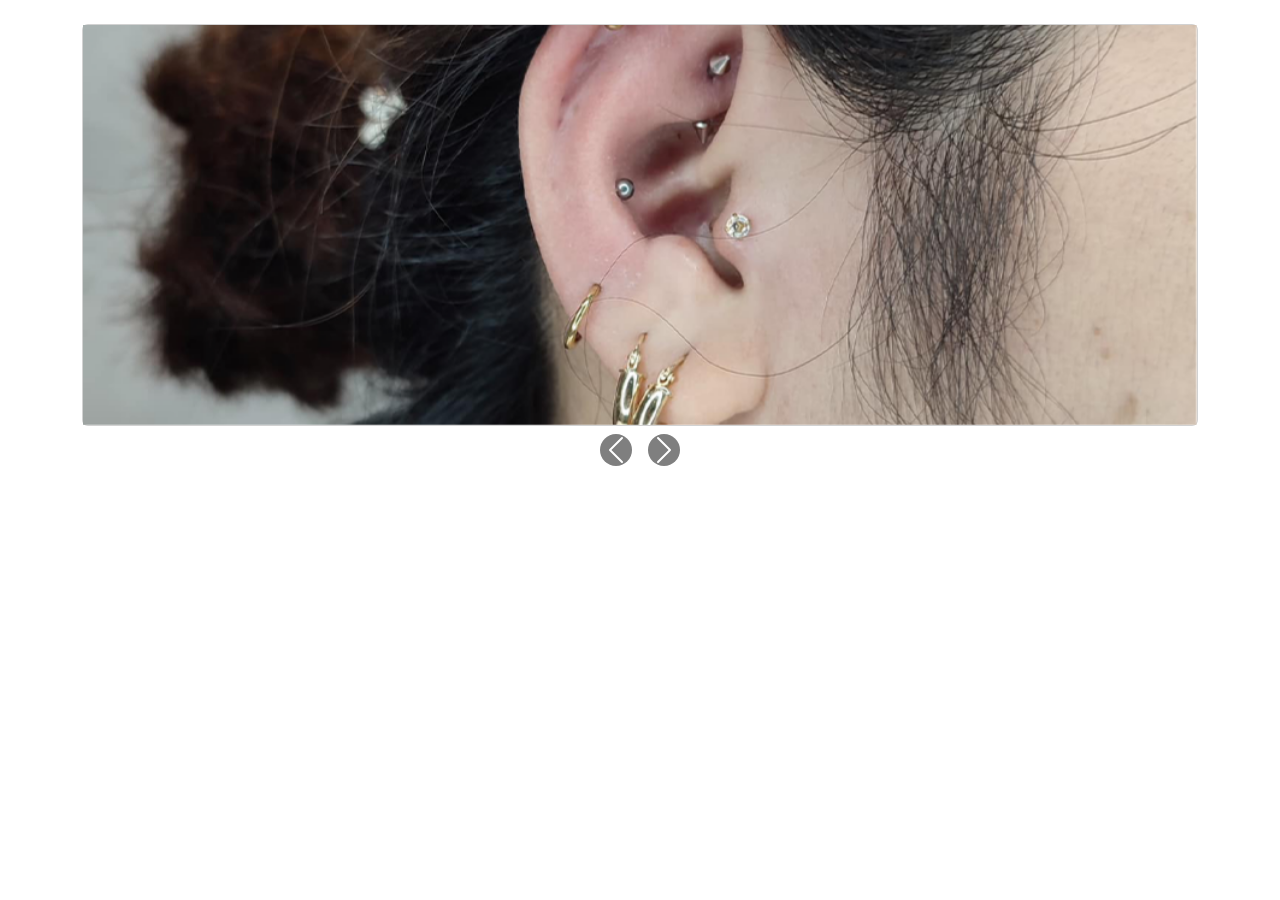
<file: try2.html>
<!DOCTYPE html>
<html lang="en">
    <head>
        <meta charset="UTF-8" />
        <meta name="viewport" content="width=device-width, initial-scale=1.0" />
        <title>Simple Carousel in Card</title>
        <!-- Bootstrap CSS -->
        <link href="https://cdn.jsdelivr.net/npm/bootstrap@5.3.3/dist/css/bootstrap.min.css" rel="stylesheet" />
        <style>
            .carousel-image {
                width: 100%;
                height: 400px;
                object-fit: cover;
            }
            .carousel-control-prev,
            .carousel-control-next {
                width: auto;
                margin: 0 600px; /* Updated to set left and right margins to 200px */
            }
            .carousel-control-prev-icon,
            .carousel-control-next-icon {
                background-color: #000;
                border-radius: 50%;
                padding: 10px;
            }
            .carousel-controls {
                display: flex;
                justify-content: center;
                margin-top: 10px;
            }
        </style>
    </head>
    <body>
        <div class="container mt-4">
            <div class="card">
                <div id="carouselExampleControls" class="carousel slide">
                    <div class="carousel-inner">
                        <div class="carousel-item active">
                            <img src="./assets/img-works-1.png" alt="Image 1" class="carousel-image" />
                        </div>
                        <div class="carousel-item">
                            <img src="./assets/img-works-2.png" alt="Image 2" class="carousel-image" />
                        </div>
                        <div class="carousel-item">
                            <img src="./assets/img-works-3.png" alt="Image 3" class="carousel-image" />
                        </div>
                    </div>
                </div>
            </div>
            <div class="carousel-controls">
                <button class="carousel-control-prev" type="button" data-bs-target="#carouselExampleControls" data-bs-slide="prev">
                    <span class="carousel-control-prev-icon" aria-hidden="true"></span>
                    <span class="visually-hidden">Previous</span>
                </button>
                <button class="carousel-control-next" type="button" data-bs-target="#carouselExampleControls" data-bs-slide="next">
                    <span class="carousel-control-next-icon" aria-hidden="true"></span>
                    <span class="visually-hidden">Next</span>
                </button>
            </div>
        </div>

        <!-- Bootstrap JS and dependencies -->
        <script src="https://cdn.jsdelivr.net/npm/@popperjs/core@2.11.8/dist/umd/popper.min.js"></script>
        <script src="https://cdn.jsdelivr.net/npm/bootstrap@5.3.3/dist/js/bootstrap.bundle.min.js"></script>
        <script>
            document.addEventListener("DOMContentLoaded", function () {
                var carousel = document.querySelector("#carouselExampleControls");
                var bsCarousel = new bootstrap.Carousel(carousel, {
                    interval: 3000, // Adjust the interval time if needed
                    wrap: true,
                });
            });
        </script>
    </body>
</html>
</file>
